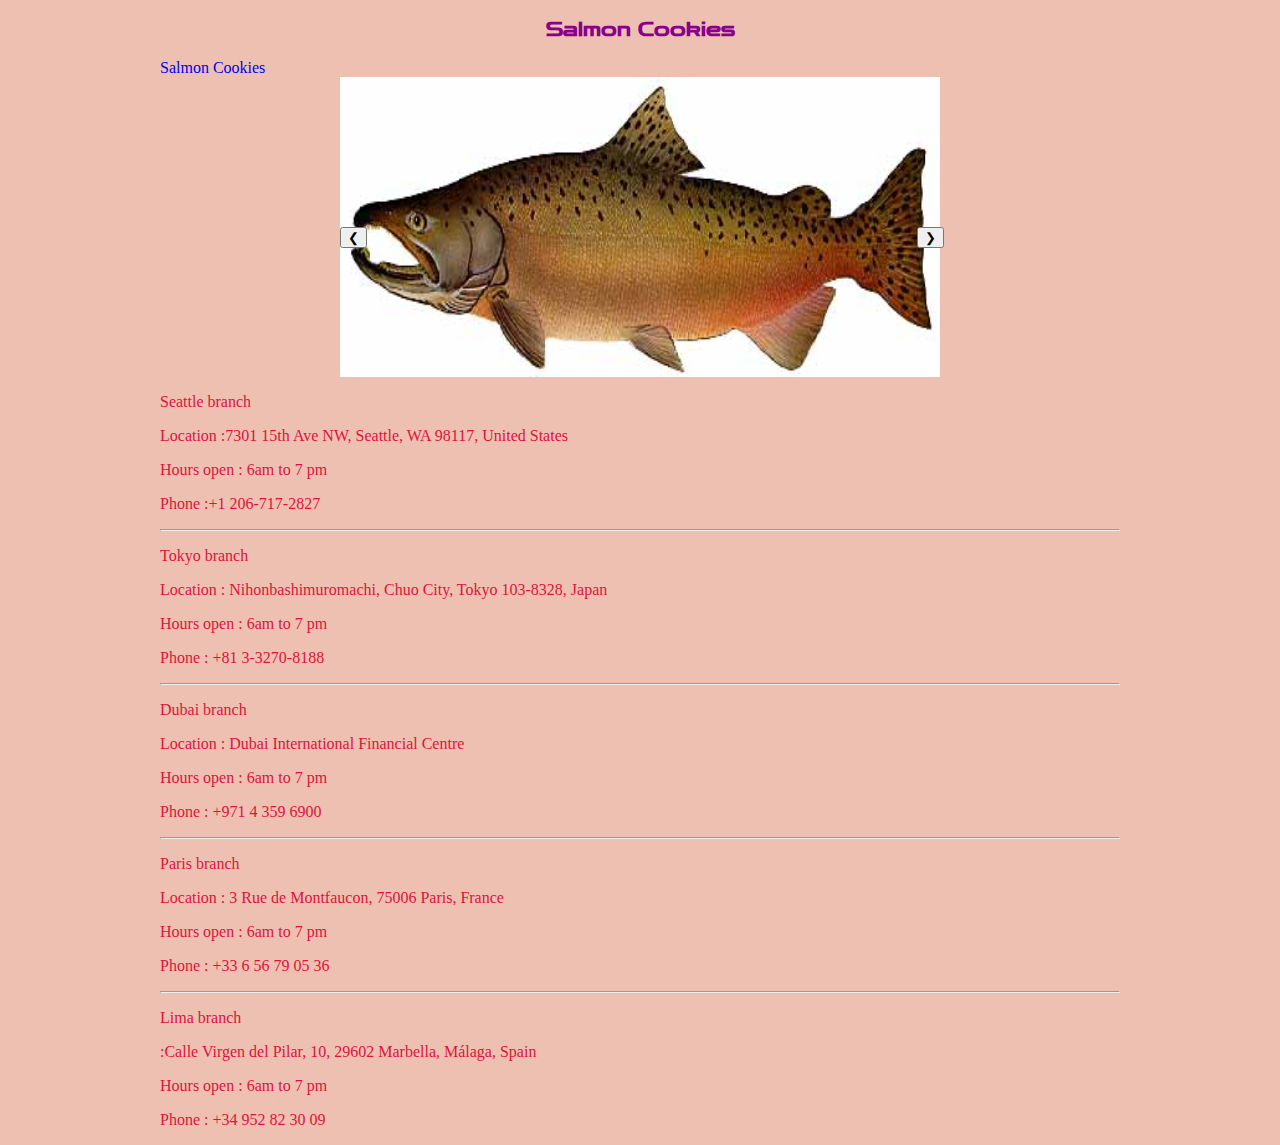
<file: index.html>
<!DOCTYPE html>
<html lang="en">

<head>
    <meta charset="UTF-8">
    <meta http-equiv="X-UA-Compatible" content="IE=edge">
    <meta name="viewport" content="width=device-width, initial-scale=1.0">
    <title>Document</title>
    <link rel="stylesheet" href="style.css">
</head>

<body class="b">
    <header>
        <h3 class="title">Salmon Cookies</h3>

        <a href="./sales.html">Salmon Cookies</a>
    </header>
    <main>
        <section>
            <img class="slideshow" src="./img/chinook.jpg" alt="">
            <img class="slideshow" src="./img/cutter.jpeg" alt="">
            <img class="slideshow" src="./img/fish.jpg" alt="">
        </section>
        <img class="slideshow" src="./img/family.jpg" alt="">

        <img class="slideshow" src="./img/frosted-cookie.jpg" alt="">
        <img class="slideshow" src="./img/shirt.jpg" alt="">

        <img class="slideshow" src="./img/salmon.png" alt="">
        <button class="left" onclick="plusDivs(-1)">&#10094;</button>
        <button class="right" onclick="plusDivs(+1)">&#10095;</button>
        <section class="geneal">
            <p class="p1"> Seattle branch </p>
            <p> Location :7301 15th Ave NW, Seattle, WA 98117, United States</p>
            <p> Hours open : 6am to 7 pm</p>
            <p> Phone :+1 206-717-2827</p>
            <hr>
            <p class="p2"> Tokyo branch </p>
            <p> Location : Nihonbashimuromachi, Chuo City, Tokyo 103-8328, Japan </p>
            <p> Hours open : 6am to 7 pm</p>
            <p> Phone : +81 3-3270-8188</p>
            <hr>

            <p class="p3"> Dubai branch </p>
            <p> Location : Dubai International Financial Centre </p>
            <p> Hours open : 6am to 7 pm</p>
            <p> Phone : +971 4 359 6900</p>
            <hr>
            <p class="p4"> Paris branch </p>
            <p> Location : 3 Rue de Montfaucon, 75006 Paris, France</p>
            <p> Hours open : 6am to 7 pm</p>
            <p> Phone : +33 6 56 79 05 36</p>
            <hr>
            <p class="p5"> Lima branch </p>
            <p> :Calle Virgen del Pilar, 10, 29602 Marbella, Málaga, Spain</p>
            <p>Hours open : 6am to 7 pm</p>
            <p> Phone : +34 952 82 30 09</p>
        </section>
        <script>var slideIndex = 1;
            showDivs(slideIndex);

            function plusDivs(n) {
                showDivs(slideIndex += n);
            }

            function showDivs(n) {
                var i;
                var x = document.getElementsByClassName("slideshow");
                if (n > x.length) { slideIndex = 1 }
                if (n < 1) { slideIndex = x.length };
                for (i = 0; i < x.length; i++) {
                    x[i].style.display = "none";
                }
                x[slideIndex - 1].style.display = "block";
            }
        </script>
    </main>

</body>

</html>
</file>
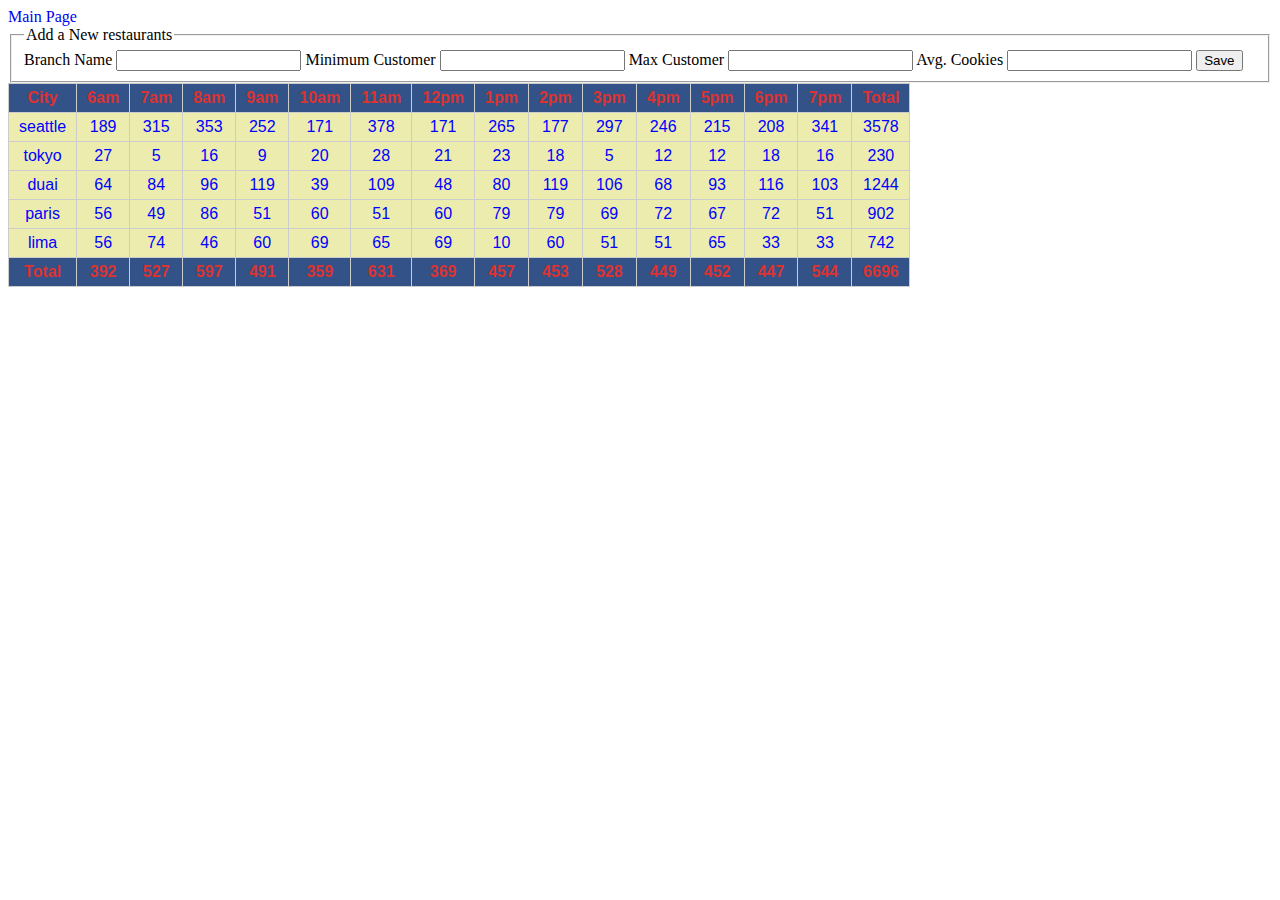
<file: sales.html>
<!DOCTYPE html>
<html>

<head>
    <title>Document</title>
    <!-- <link href="./style.css"/> -->
    <link rel="stylesheet" href="./style.css">
</head>

<body>
    <header>
        <a href="./index.html">Main Page</a>
    </header>
    <main>
        <fieldset>
            <legend>Add a New restaurants </legend>
            <form id="restaurantForm">
                <label for="branchName">Branch Name</label>
                <input id="branchName" name="branchName" type="text">
                <label for="minimumCust">Minimum Customer</label>
                <input id="minimumCust" type="text">
                <label for="maxCustt">Max Customer</label>
                <input id="maxCustt" type="text">
                <label for="avgCookies">Avg. Cookies</label>
                <input id="avgCookies" type="text">
            
                <button type="submit">Save</button>
            </form>
        </fieldset>

        <div id="cookies">

        </div>

    </main>
    <script src="./js/app.js"></script>

</body>

</html>
</file>
<file: style.css>
@import url('https://fonts.googleapis.com/css2?family=Zen+Dots&display=swap');
.b{
  width: 960px;
margin: auto;
background-color: rgb(238, 192, 177);
position: relative;
}
table {
  border-collapse: collapse;
  text-align: center;
  font-family: Arial, sans-serif;
  color: blue;
  background-color: rgb(236, 236, 174);
left: 250px;
top: 500px; 

}

td, th {
  border: 1px solid #ccc;
  padding: 5px 10px;
  
}

th {
  background-color: #325288;
  color: rgb(219, 50, 50);
}
.title{
font-family: 'Zen Dots', cursive;
text-align: center;
color: darkmagenta;
}
header a{
  text-decoration: none;
  margin: auto;
}
.slideshow{
  position: relative;
  width: 600px;
  height: 300px;
 padding-left: 180px;

}
.right{
  position:absolute;
  top:208px;
  left:757px;
}
.left{
  position:absolute;
  top:208px;
  left:180px;
}
/* .images{
  display:grid ;
  grid-template-columns: 1fr 1fr 1fr;
}
.images3{
  display: grid;
  margin: auto;
}
.images2{
  display:grid ;
  grid-template-columns: 1fr 1fr;
  gap: 40px;
} */
.geneal{
  font-family: Georgia, serif;
color: crimson;
}
</file>
